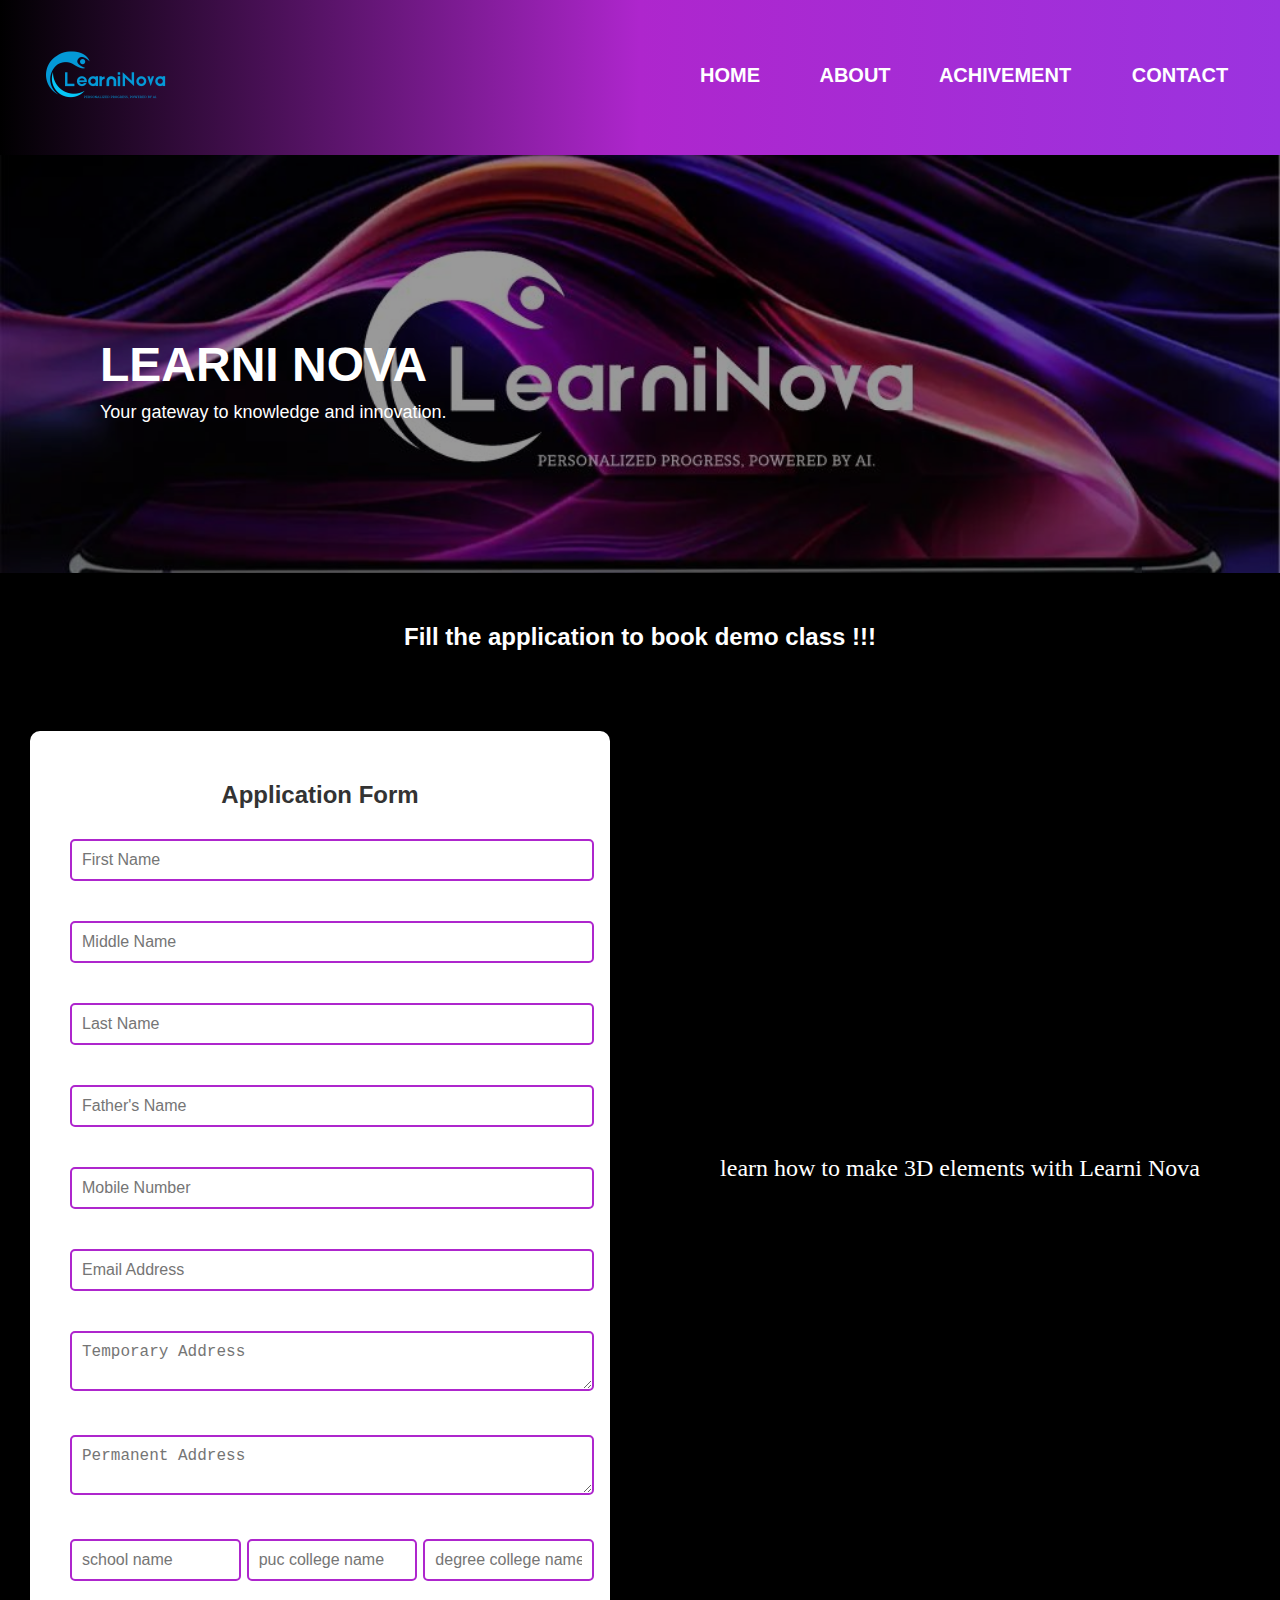
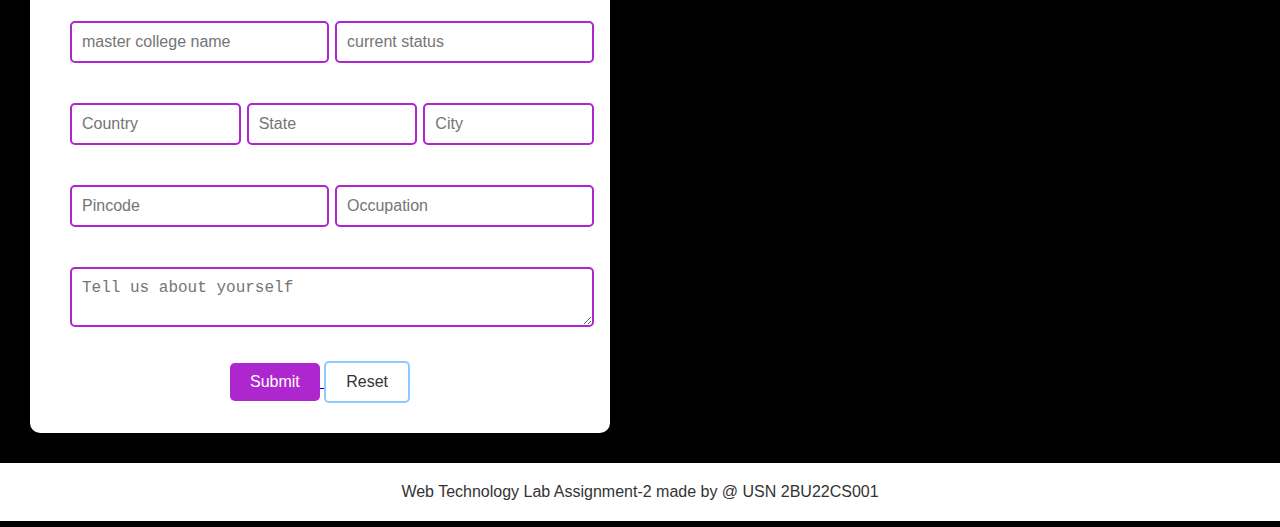
<file: index.html>
<!DOCTYPE html>
<html lang="en">
<head>
    <meta charset="UTF-8">
    <meta name="viewport" content="width=device-width, initial-scale=1.0">
    <title>Assignment-2</title>
    <link rel="website icon" type="png" href="sgbit-logo.png">
    <link rel="stylesheet" href="style.css">
</head>
<body>
    <nav class="navbar">
        <div class="navbar-container">
            <button class="logo" onclick="resetForm()">
                <img    height="150px" width="200px"
                src="./LearniNova.png"
            />
            </button>
        </div>
        <div class="nav-items">
            <button class="logo" id="nav-item" onclick="resetForm()" style="height: 150px; width: 100px;"> HOME
                
            </button>
            <button class="logo" id="nav-item" onclick="resetForm()" style="height: 150px; width: 150px;"> ABOUT
                
            </button>
            <button class="logo" id="nav-item" onclick="resetForm()" style="height: 150px; width: 150px;"> ACHIVEMENT
                
            </button>
            <button class="logo" id="nav-item" onclick="resetForm()" style="height: 150px; width: 200px;"> CONTACT
                
            </button>
        </div>
    </nav>
    <section class="hero">
        <h1>LEARNI NOVA</h1>
        <p>Your gateway to knowledge and innovation.</p>
    </section>
    <section class="fill">
        <h2>Fill the application to book demo class !!!</h2>
    </section>
    
    <div class="two-parts">
        <form id="" action="submit.html" method="" class="form-container">
            <h2>Application Form</h2>
            
            <div class="form-group">
                <input type="text" name="first_name" required placeholder="First Name">
            </div>
            <div class="form-group">
                <input type="text" name="middle_name" required placeholder="Middle Name">
            </div>
            <div class="form-group">
                <input type="text" name="last_name" required placeholder="Last Name">
            </div>
            <div class="form-group">
                <input type="text" name="father_name" required placeholder="Father's Name">
            </div>
            <div class="form-group">
                <input type="text" name="mobile_no" required placeholder="Mobile Number">
            </div>
            <div class="form-group">
                <input type="email" name="email_id" required placeholder="Email Address">
            </div>
            <div class="form-group">
                <textarea name="temporary_address" required placeholder="Temporary Address"></textarea>
            </div>
            <div class="form-group">
                <textarea name="permanent_address" required placeholder="Permanent Address"></textarea>
            </div>
            <div class="form-row">
                <div class="form-group">
                    <input type="text" name="school_name" required placeholder="school name">
                </div>
                <div class="form-group">
                    <input type="text" name="puc_college_name" required placeholder="puc college name">
                </div>
                <div class="form-group">
                    <input type="text" name="degree_college_name" required placeholder="degree college name">
                </div>
            </div>
            <div class="form-row">
                <div class="form-group">
                    <input type="text" name="master_college_name" required placeholder="master college name">
                </div>
                <div class="form-group">
                    <input type="text" name="current_status" required placeholder="current status">
                </div>            
            </div>
            <div class="form-row">
                <div class="form-group">
                    <input type="text" name="country" required placeholder="Country">
                </div>
                <div class="form-group">
                    <input type="text" name="state" required placeholder="State">
                </div>
                <div class="form-group">
                    <input type="text" name="city" required placeholder="City">
                </div>
            </div>
            <div class="form-row">
                <div class="form-group">
                    <input type="text" name="pincode" required placeholder="Pincode">
                </div>
                <div class="form-group">
                    <input type="text" name="occupation" required placeholder="Occupation">
                </div>
            </div>
            <div class="form-group">
                <textarea name="self_description" required placeholder="Tell us about yourself"></textarea>
            </div>
            <div class="button-group">
                <a href="submit.html">
                    <button class="btn btn-submit">Submit</button>
                </a>
                    <button type="reset" class="btn btn-reset">Reset</button>
            </div>
        </form>
        <section style="margin: 0; padding: 0;">
            <iframe allowtransparency="true" style="width: 50vw;height:50vh;background-color: transparent; margin: 0; padding: 0;" src="https://app.endlesstools.io/embed/e3490170-190e-4f17-9f03-188fffbd8465" title="Endless Tools Editor" frameborder="0" allow="clipboard-write; encrypted-media; gyroscope; web-share" referrerpolicy="strict-origin-when-cross-origin" allowfullscreen></iframe>
            <p style="color: #fff; text-align: center; font-size: 24px; font-family: Cambria, Cochin, Georgia, Times, 'Times New Roman', serif; margin: 0; padding: 0;">learn how to make 3D elements with Learni Nova</p>
        </section>
    </div>    
    
    <div id="successModal" class="modal hidden">
        <div class="modal-content">
            <p>Your application has been submitted successfully!</p>
       
            <button onclick="closeModal()">OK</button>
        </div>
    </div>
    <div>
        <footer class="fotor" style="background-color: white; padding: 20px; text-align: center;">Web Technology Lab Assignment-2 made by  @ USN 2BU22CS001 </footer>
    </div>

    <script src="script.js"></script>
</body>
</html>
</file>
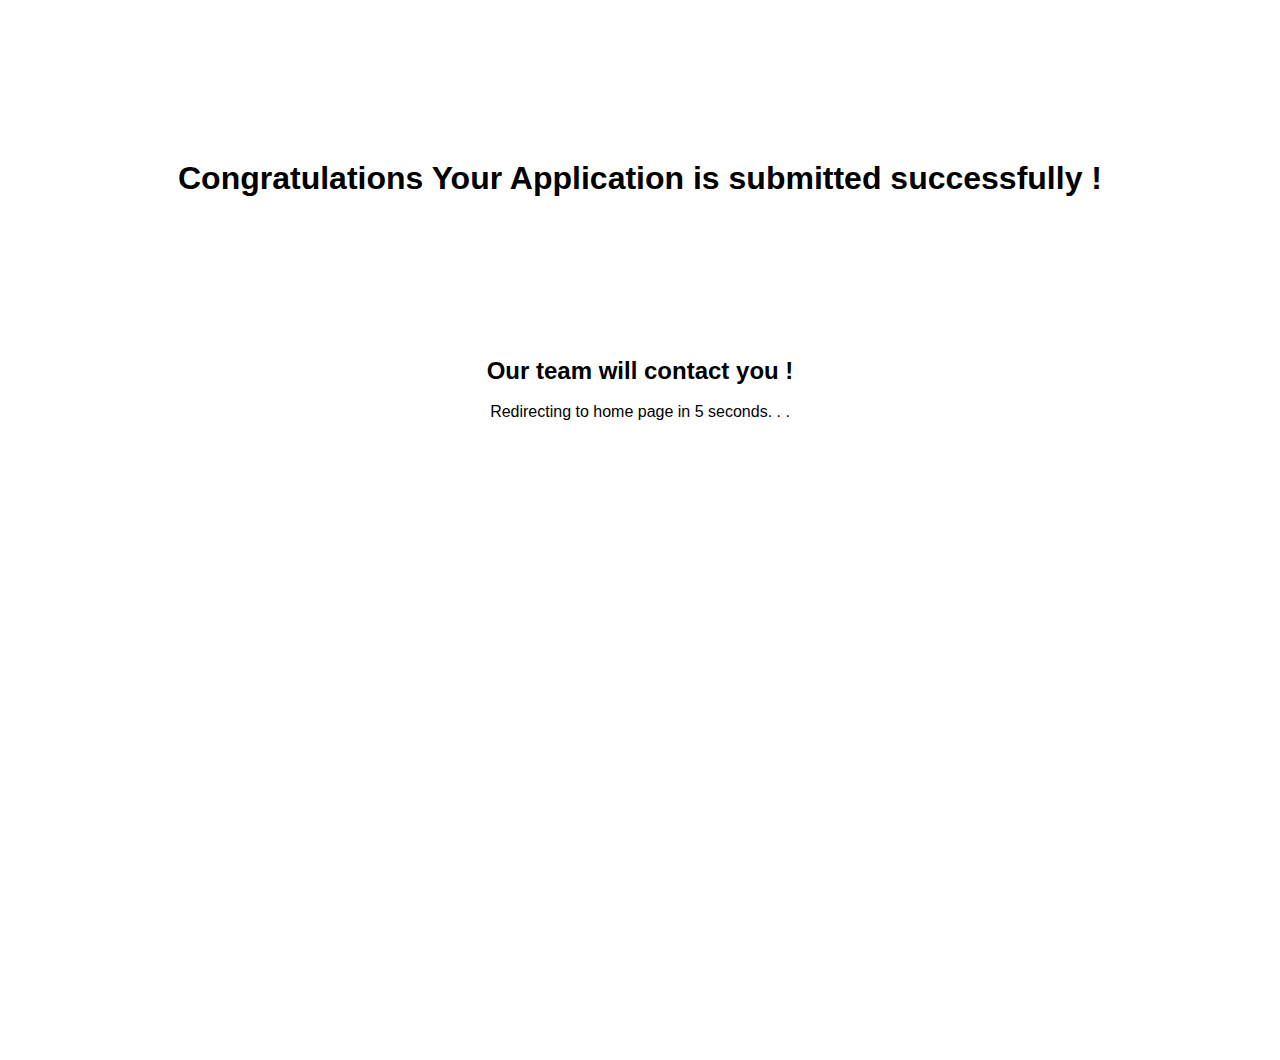
<file: submit.html>
<!DOCTYPE html>
<html lang="en">
<head>
    <meta charset="UTF-8">
    <meta name="viewport" content="width=device-width, initial-scale=1.0">
    <meta http-equiv="refresh" content="5;url=index.html">
    <title>Assignment-2</title>
    <link rel="stylesheet" href="submit.css">
    <link rel="website icon" type="png" href="sgbit-logo.png">
</head>
<body>
    <div class="heading">
        <h1>
            Congratulations Your Application is submitted successfully !
        </h1>
    </div>
    <div class="alert">
        <h2>
            Our team will contact you !
        </h2><br>
        <p>Redirecting to home page in 5 seconds. . .</p>
    </div>    
</body>
</html>
</file>
<file: style.css>
/* Global Styles */
body {
    font-family: 'Arial', sans-serif;
    margin: 0;
    padding: 0;
    background-color: #000000;
    color: #333;
}

/* Navbar */

.navbar {
    background-image: linear-gradient(to left, #9b33df, #ae26cd, #000000);
    
    padding: 10px 20px;
    margin: 0;
    padding: 0;
    
    top: 0;
    width: 100%;
    height: 15%;
    z-index: 1000;
    display: flex;
    justify-content: left;
    box-shadow: 0 2px 5px rgba(0, 0, 0, 0.1);
}

.logo {
    
    font-weight: bold;
    border: none;
    background: none;
    color: #fff;
    cursor: pointer;
    
}
.nav-items{
    width: 100%;
    
    display: flex;
    justify-content: right;
}
#nav-item{
    color: rgb(255, 255, 255);
    font-size: 20px;
}

/* Hero Section */
.hero {
    text-align: LEFT;
    padding: 150px 100px ;
    
    background: linear-gradient(rgba(0, 0, 0, 0.4), rgba(0, 0, 0, 0.4)), url('./LearniNova_Landscape1.jpeg') no-repeat center center / cover;
    color: #fff;
}

.hero h1 {
    font-size: 48px;
    margin-bottom: 10px;
}

.hero p {
    font-size: 18px;
    margin: 0;
}
.fill{
    
    padding: 30px;
}
.fill h2{
    color: #fff;
    text-align: center;
}

/* Form Styles */
.two-parts{
    display: flex;
}
.form-container {
    max-width: 800px;
    margin: 30px ;
    background: #fff;
    padding: 30px;
    border-radius: 10px;
    box-shadow: 0 4px 8px rgba(0, 0, 0, 0.1);
    
}

.form-container h2 {
    margin-bottom: 20px;
    text-align: center;
    color: #333;
}

.form-group {
    margin-bottom: 20px;
    padding: 10px;
}

.form-group input,
.form-group textarea {
    width: 100%;
    padding: 10px;
    border: 2px solid #ae26cd;
    border-radius: 5px;
    font-size: 16px;
    outline: none;
    transition: all 0.3s;
}

.form-group input:focus,
.form-group textarea:focus {
    outline: 0;
  border-width: 0 0 2px;
  border-color: blue
    /*border-color: #333;*/
}

.form-row {
    display: flex;
    gap: 10px;
}

.form-row .form-group {
    flex: 1;
}

/* Buttons */
.button-group {
    text-align: center;
}

.btn {
    padding: 10px 20px;
    border: none;
    border-radius: 5px;
    font-size: 16px;
    cursor: pointer;
    transition: all 0.3s;
}

.btn-submit {
    background: #ae26cd;
    color: #fff;
}

.btn-submit:hover {
    background: #fff;
    color: #000000;
}

.btn-reset {
    background: #fff;
    color: #333;
    border: 2px solid #90C9FF;
}

.btn-reset:hover {
    background: #ae26cd;
    color: #fff;
}

/* Modal */
.modal {
    position: fixed;
    top: 0;
    left: 0;
    width: 100%;
    height: 100%;
    display: flex;
    justify-content: center;
    align-items: center;
    background: rgba(0, 0, 0, 0.5);
}

.modal-content {
    background: #fff;
    padding: 20px;
    border-radius: 10px;
    text-align: center;
}

.hidden {
    display: none;
}

/* Responsive */
@media (max-width: 600px) {
    .form-row {
        flex-direction: column;
    }
}
</file>
<file: submit.css>
*{
    padding: 0px;
    margin: 0px;
    box-sizing: border-box;
    font-family:'Franklin Gothic Medium', 'Arial Narrow', Arial, sans-serif ;
}
body{
    height: 100vh;
}
.heading{
    display: flex;
    justify-content: center;
    align-items: center;
    margin-top: 10rem;
    
}
.alert{
    margin-top: 10rem;
    text-align: center;
}
</file>
